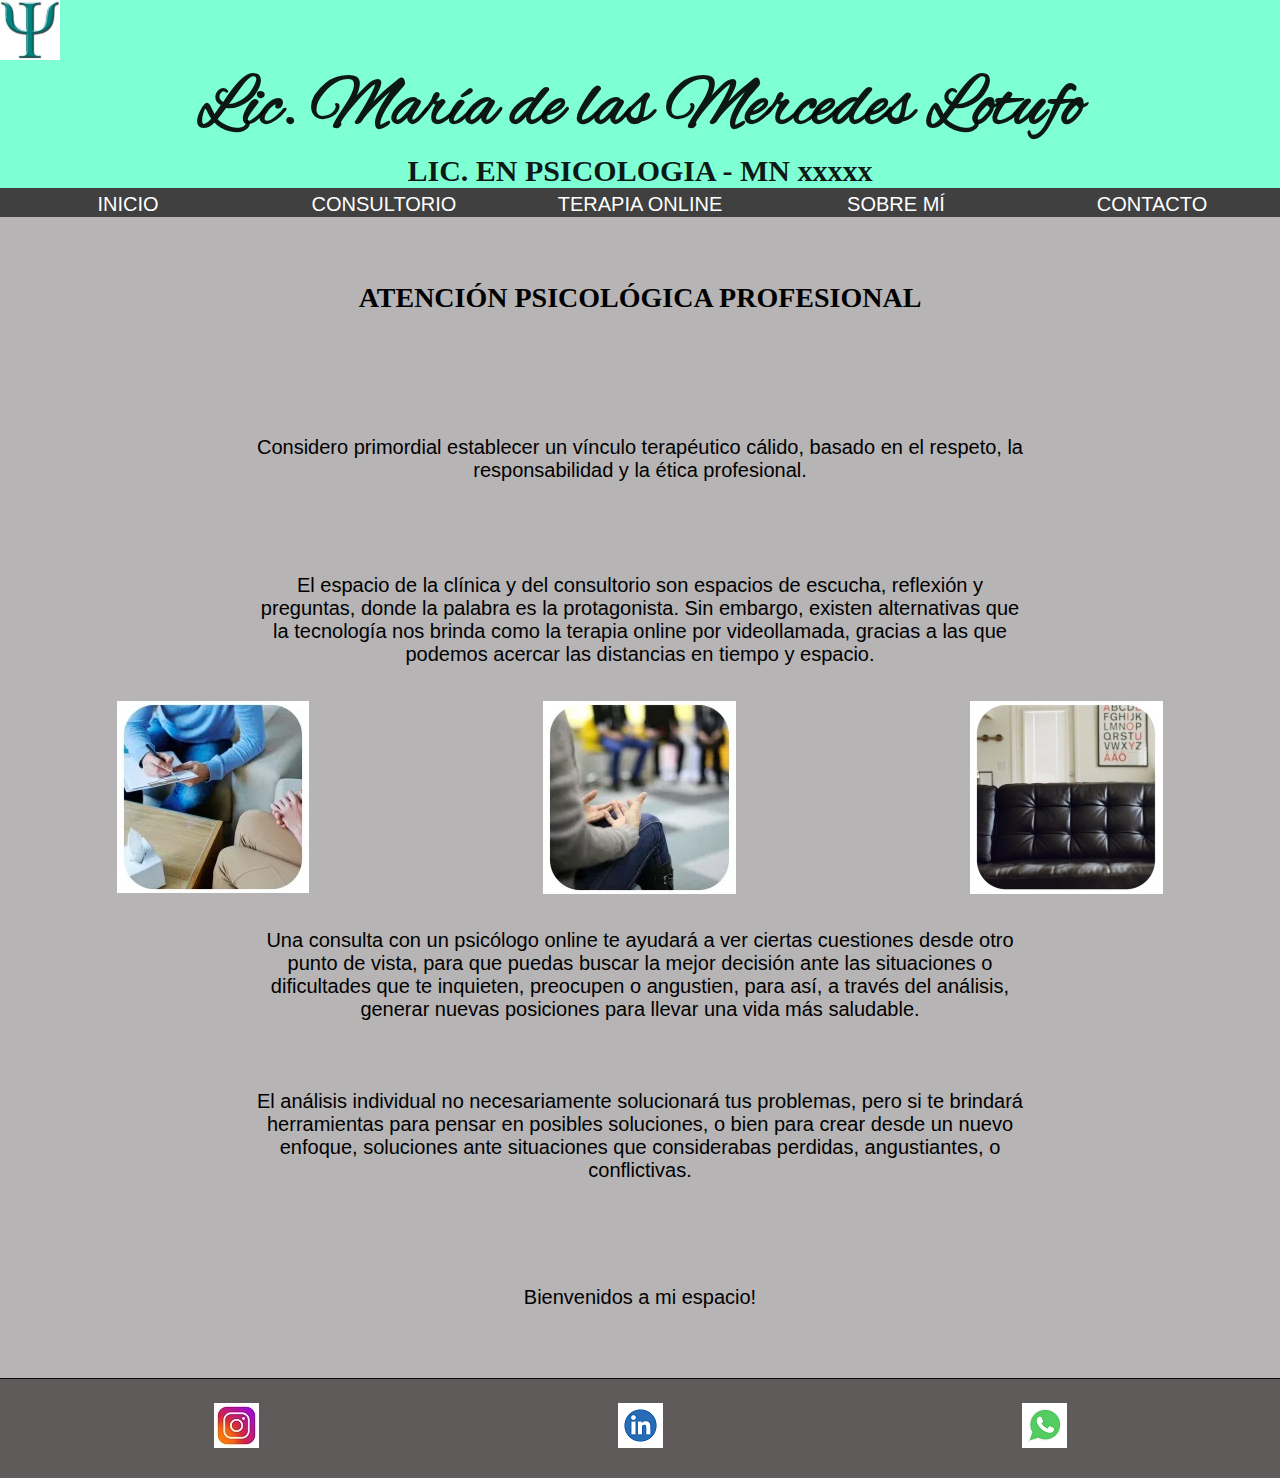
<file: index.html>
<!DOCTYPE html>
<html lang="en">
    
<head>
    <meta charset="UTF-8">
    <meta name="viewport" content="width=device-width, initial-scale=1.0">
    <meta name="description" content="Psicología terapiaonline">
    <meta name="keywords" content="Terapia, terapiaonline, Psicología, Psicologica, PSICOLOGA, consultorio">
    <title>Terapia Psicologica</title>
    <link rel="preconnect" href="https://fonts.googleapis.com">
    <link rel="preconnect" href="https://fonts.gstatic.com" crossorigin>
    <link href="https://fonts.googleapis.com/css2?family=Roboto:ital,wght@0,100;0,300;0,400;0,500;0,700;0,900;1,100;1,300;1,400;1,500;1,700;1,900&family=Ubuntu+Condensed&family=Ubuntu+Sans:ital,wght@0,100..800;1,100..800&family=Alex+Brush&display=swap" rel="stylesheet">
    <link rel="stylesheet" href="css/styles.css">
</head>
<body>
    <header>
        <img src="img/Logo.jpeg" alt="" class="img_logo">
        <h1 id="sitio">Lic. María de las Mercedes Lotufo</h1>
        <h2 id="autora">LIC. EN PSICOLOGIA - MN xxxxx</h2>
        <nav>
            <ul>
                <li>
                    <a href="index.html">INICIO</a>
                </li>
                <li>
                    <a href="html/consultorio.html">CONSULTORIO</a>
                </li>
                <li>
                    <a href="html/terapiaonline.html">TERAPIA ONLINE</a>
                </li>
                <li>
                    <a href="html/sobremi.html">SOBRE MÍ</a>
                </li>
                <li>
                    <a href="html/contacto.html">CONTACTO</a>
                </li>
            </ul>       
        </nav>
    </header>

    <main>
        <section class="padre3">
            <div class="portada">
                <h3>ATENCIÓN PSICOLÓGICA PROFESIONAL</h3>
            </div>
                <div class="portada">
                    <p id="parrafo1">Considero primordial establecer un vínculo terapéutico cálido, basado en el respeto, la responsabilidad y la ética profesional.</p>
                </div>
                <div class="portada">
                    <p id="parrafo1">El espacio de la clínica y del consultorio son espacios de escucha, reflexión y preguntas, donde la palabra es la protagonista. Sin embargo, existen alternativas que la tecnología nos brinda como la terapia online por videollamada, gracias a las que podemos acercar las distancias en tiempo y espacio.</p>
                </div>
                <div class="portada3">
                    <img src="img/panico3.jpg" alt="" class="img_portada">
                    <img src="img/panico5.jpg" alt="" class="img_portada">
                    <img src="img/foto-inicio.jpg" alt="" class="img_portada">
                </div>
                <div class="portada">
                    <p id="parrafo1">Una consulta con un psicólogo online te ayudará a ver ciertas cuestiones desde otro punto de vista, para que puedas buscar la mejor decisión ante las situaciones o dificultades que te inquieten, preocupen o angustien, para así, a través del análisis, generar nuevas posiciones para llevar una vida más saludable.</p>
                </div>
                <div class="portada">
                    <p id="parrafo1">El análisis individual no necesariamente solucionará tus problemas, pero si te brindará herramientas para pensar en posibles soluciones, o bien para crear desde un nuevo enfoque, soluciones ante situaciones que considerabas perdidas, angustiantes, o conflictivas.</p>
                </div>
                <div class="portada">
                    <p id="parrafo1">Bienvenidos a mi espacio!</p>
                </div>
            </div>

        </section>
    </main>

    <footer class="site-footer">
        <ul>
            <li>
                <img src="img/instagram.jpeg" alt="" class="iconos">
            </li>
            <li>
                <img src="img/Linkedin.png" alt="" class="iconos">
            </li>
            <li>
                <img src="img/WhatsApp.png" alt="" class="iconos">
            </li>
        </ul>
    </footer>
   
</body>
</html>
</file>
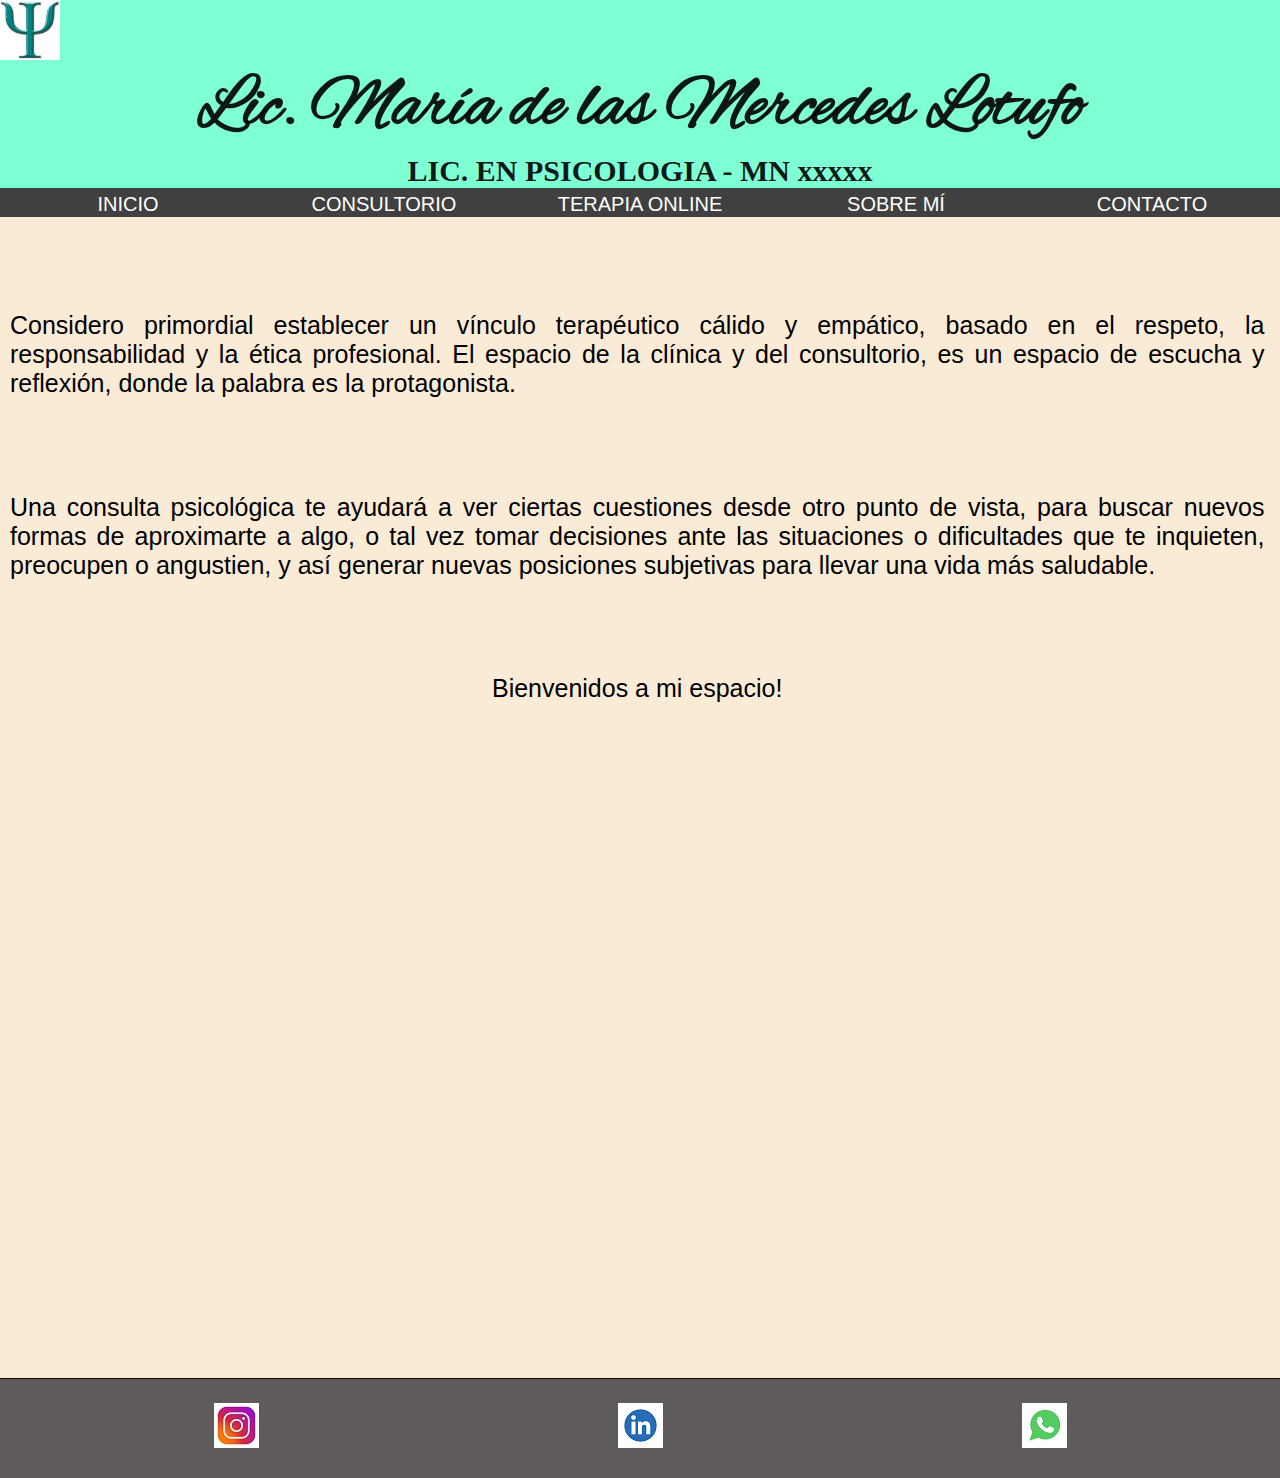
<file: html/consultorio.html>
<!DOCTYPE html>
<html lang="en">
    
<head>
    <meta charset="UTF-8">
    <meta name="viewport" content="width=device-width, initial-scale=1.0">
    <meta name="description" content="Psicología terapiaonline">
    <meta name="keywords" content="Terapia, terapiaonline, Psicología, Psicologica, PSICOLOGA, consultorio">
    <title>Consultorio Psicoanalisis</title>
    <link rel="preconnect" href="https://fonts.googleapis.com">
    <link rel="preconnect" href="https://fonts.gstatic.com" crossorigin>
    <link href="https://fonts.googleapis.com/css2?family=Roboto:ital,wght@0,100;0,300;0,400;0,500;0,700;0,900;1,100;1,300;1,400;1,500;1,700;1,900&family=Ubuntu+Condensed&family=Ubuntu+Sans:ital,wght@0,100..800;1,100..800&family=Alex+Brush&display=swap" rel="stylesheet">
    <link rel="stylesheet" href="../css/styles.css">
</head>
<body>
    <header>
        <img src="../img/Logo.jpeg" alt="" class="img_logo">
        <h1 id="sitio">Lic. María de las Mercedes Lotufo</h1>
        <h2 id="autora">LIC. EN PSICOLOGIA - MN xxxxx</h2>
        <nav>
            <ul>
                <li>
                    <a href="../index.html">INICIO</a>
                </li>
                <li>
                    <a href="consultorio.html">CONSULTORIO</a>
                </li>
                <li>
                    <a href="terapiaonline.html">TERAPIA ONLINE</a>
                </li>
                <li>
                    <a href="sobremi.html">SOBRE MÍ</a>
                </li>
                <li>
                    <a href="contacto.html">CONTACTO</a>
                </li>
            </ul>       
        </nav>
    </header>
    <main>
        <section class="carta">
            <p class="carta__alinejust">Considero primordial establecer un vínculo terapéutico cálido y empático, basado en el respeto, la responsabilidad y la ética profesional. El espacio de la clínica y del consultorio, es un espacio de escucha y reflexión, donde la palabra es la protagonista.</p>
            <p class="carta__alinejust">Una consulta psicológica te ayudará a ver ciertas cuestiones desde otro punto de vista, para buscar nuevos formas de aproximarte a algo, o tal vez tomar decisiones ante las situaciones o dificultades que te inquieten, preocupen o angustien, y así generar nuevas posiciones subjetivas para llevar una vida más saludable.</p>
            <p class="carta__alinecenter">Bienvenidos a mi espacio!</p>

        </section>

    </main>
    <footer class="site-footer">
        <ul>
            <li>
                <img src="../img/instagram.jpeg" alt="" class="iconos">
            </li>
            <li>
                <img src="../img/Linkedin.png" alt="" class="iconos">
            </li>
            <li>
                <img src="../img/WhatsApp.png" alt="" class="iconos">
            </li>
        </ul>
    </footer>
</body>
</html>
</file>
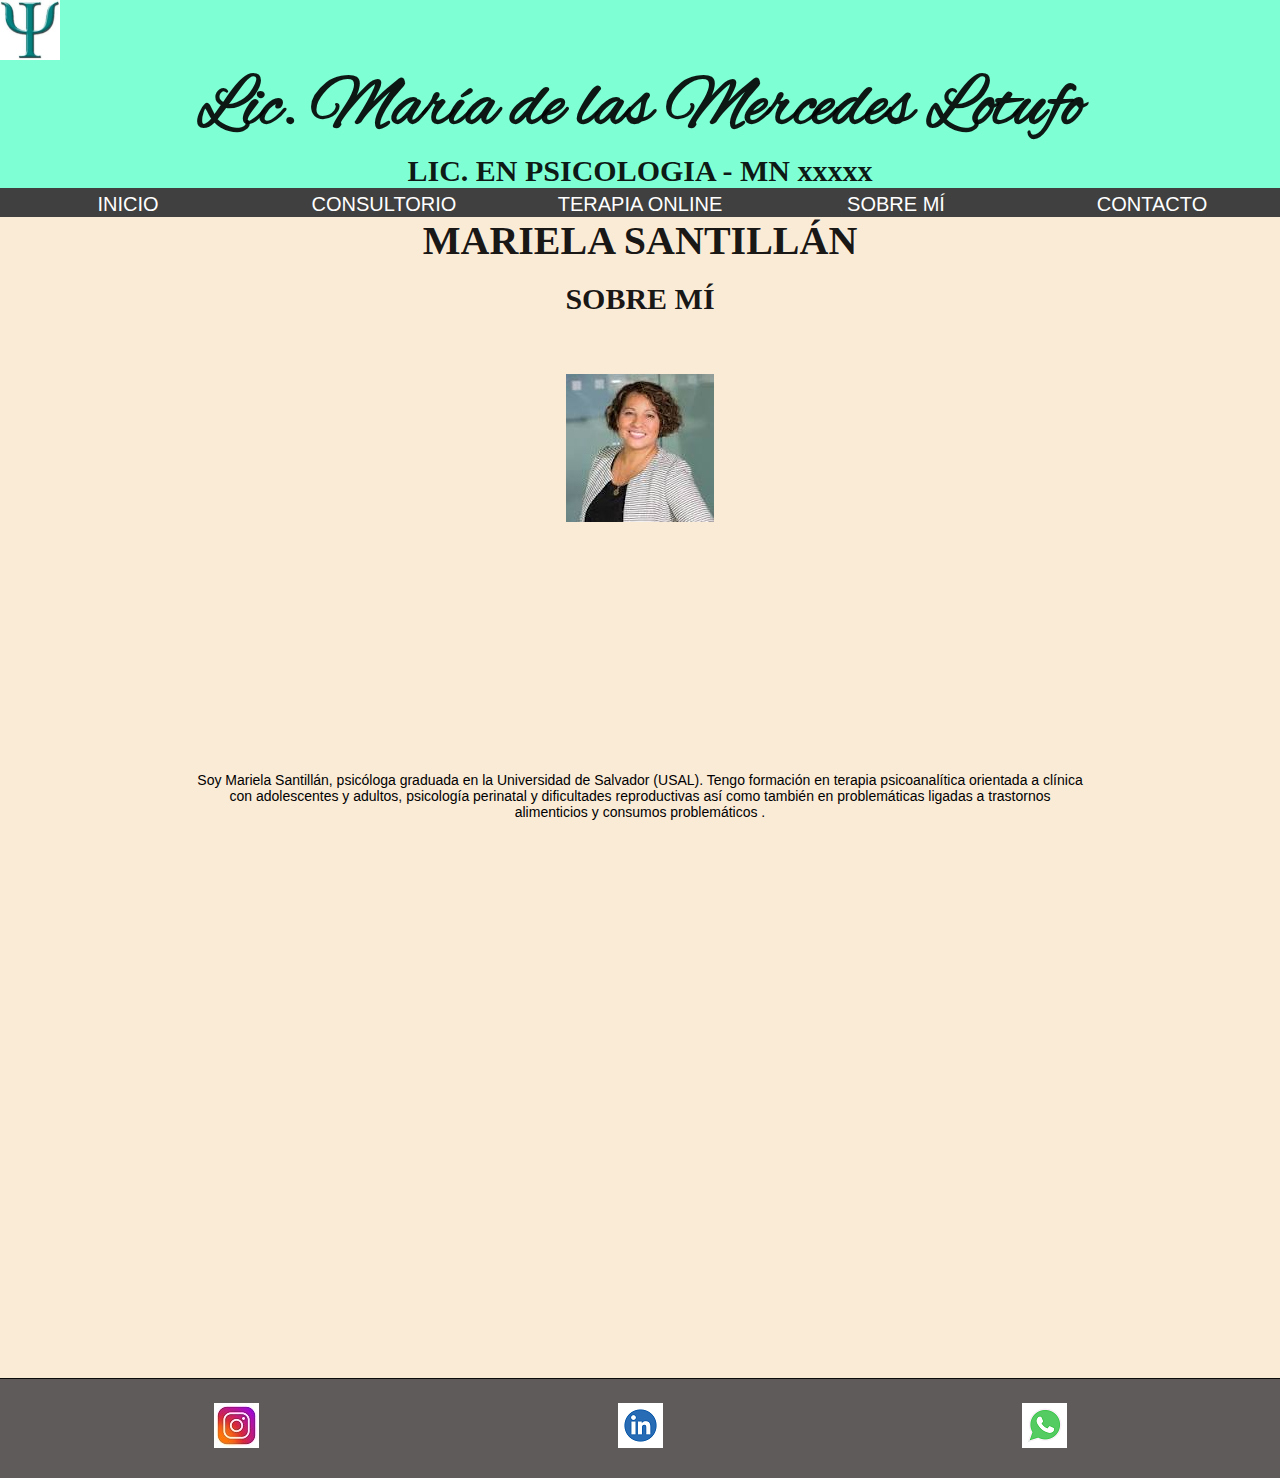
<file: html/sobremi.html>
<!DOCTYPE html>
<html lang="en">
    
<head>
    <meta charset="UTF-8">
    <meta name="viewport" content="width=device-width, initial-scale=1.0">
    <meta name="description" content="Psicología terapiaonline">
    <meta name="keywords" content="Terapia, terapiaonline, Psicología, Psicologica, PSICOLOGA, consultorio">
    <title>Novedades-blog-Psicología</title>
    <link rel="preconnect" href="https://fonts.googleapis.com">
    <link rel="preconnect" href="https://fonts.gstatic.com" crossorigin>
    <link href="https://fonts.googleapis.com/css2?family=Roboto:ital,wght@0,100;0,300;0,400;0,500;0,700;0,900;1,100;1,300;1,400;1,500;1,700;1,900&family=Ubuntu+Condensed&family=Ubuntu+Sans:ital,wght@0,100..800;1,100..800&family=Alex+Brush&display=swap" rel="stylesheet">
    <link rel="stylesheet" href="../css/styles.css">
</head>
<body>
    <header>
        <img src="../img/Logo.jpeg" alt="" class="img_logo">
        <h1 id="sitio">Lic. María de las Mercedes Lotufo</h1>
        <h2 id="autora">LIC. EN PSICOLOGIA - MN xxxxx</h2>
        <nav>
            <ul>
                <li>
                    <a href="../index.html">INICIO</a>
                </li>
                <li>
                    <a href="consultorio.html">CONSULTORIO</a>
                </li>
                <li>
                    <a href="terapiaonline.html">TERAPIA ONLINE</a>
                </li>
                <li>
                    <a href="sobremi.html">SOBRE MÍ</a>
                </li>
                <li>
                    <a href="contacto.html">CONTACTO</a>
                </li>
            </ul>       
        </nav>
    </header>
    <main>
        <h1 id="h1sobremi">MARIELA SANTILLÁN</h1>
        <br>
        <h2 id="h2sobremi">SOBRE MÍ</h2>
        <section class="padre">
            <div class="portada2">
                <img src="../img/foto.jpeg" alt="" class="img_psico">
                <br>
                <p id="parrafo2">
                  Soy Mariela Santillán, psicóloga graduada en la Universidad de Salvador (USAL). Tengo formación en terapia psicoanalítica orientada a clínica con adolescentes y adultos, psicología perinatal y dificultades reproductivas así como también en problemáticas ligadas a trastornos alimenticios y consumos problemáticos .</p>
                <br>
            </div>
        </section>
    </main>

    <footer class="site-footer">
        <ul>
            <li>
                <img src="../img/instagram.jpeg" alt="" class="iconos">
            </li>
            <li>
                <img src="../img/Linkedin.png" alt="" class="iconos">
            </li>
            <li>
                <img src="../img/WhatsApp.png" alt="" class="iconos">
            </li>
        </ul>
    </footer>
</body>
</html>
</file>
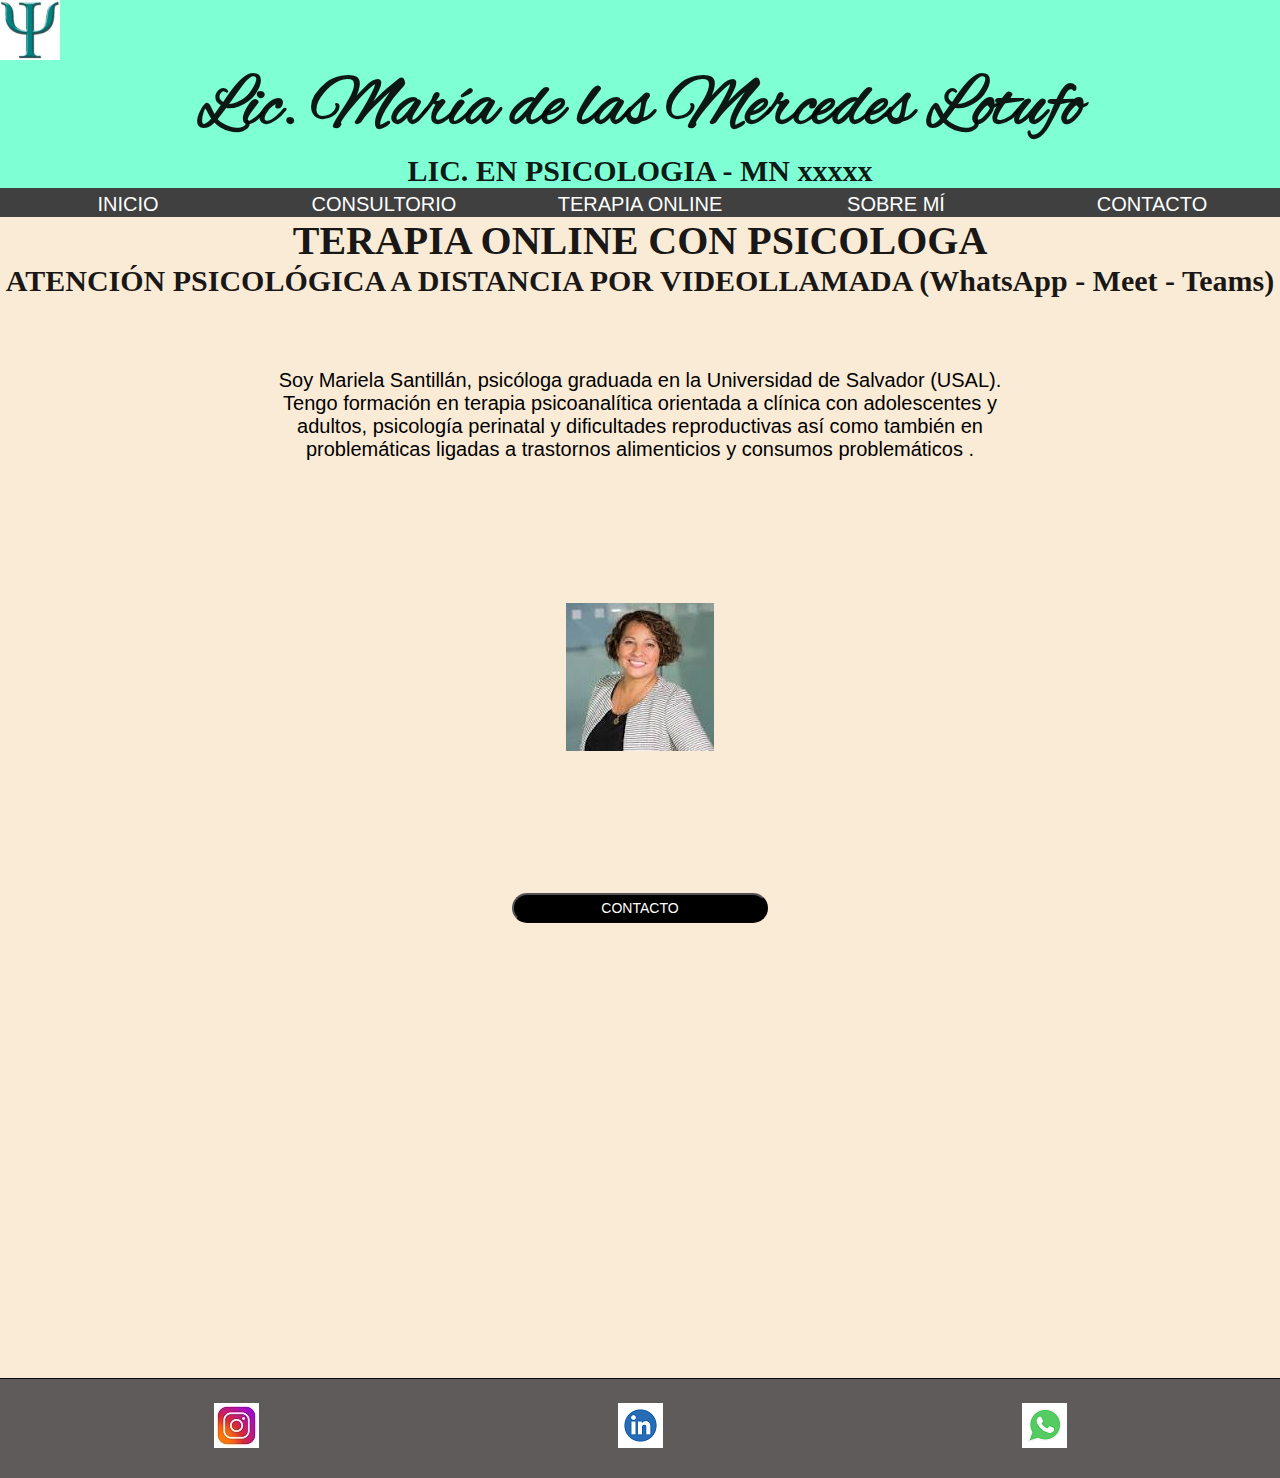
<file: html/terapiaonline.html>
<!DOCTYPE html>
<html lang="en">
    
<head>
    <meta charset="UTF-8">
    <meta name="viewport" content="width=device-width, initial-scale=1.0">
    <meta name="description" content="Psicología terapiaonline">
    <meta name="keywords" content="Terapia, terapiaonline, Psicología, Psicologica, PSICOLOGA, consultorio">
    <title>Terapia ONLINE</title>
    <link rel="preconnect" href="https://fonts.googleapis.com">
    <link rel="preconnect" href="https://fonts.gstatic.com" crossorigin>
    <link href="https://fonts.googleapis.com/css2?family=Roboto:ital,wght@0,100;0,300;0,400;0,500;0,700;0,900;1,100;1,300;1,400;1,500;1,700;1,900&family=Ubuntu+Condensed&family=Ubuntu+Sans:ital,wght@0,100..800;1,100..800&family=Alex+Brush&display=swap" rel="stylesheet">
    <link rel="stylesheet" href="../css/styles.css">
</head>
<body>
    <header>
        <img src="../img/Logo.jpeg" alt="" class="img_logo">
        <h1 id="sitio">Lic. María de las Mercedes Lotufo</h1>
        <h2 id="autora">LIC. EN PSICOLOGIA - MN xxxxx</h2>
        <nav>
            <ul>
                <li>
                    <a href="../index.html">INICIO</a>
                </li>
                <li>
                    <a href="consultorio.html">CONSULTORIO</a>
                </li>
                <li>
                    <a href="terapiaonline.html">TERAPIA ONLINE</a>
                </li>
                <li>
                    <a href="sobremi.html">SOBRE MÍ</a>
                </li>
                <li>
                    <a href="contacto.html">CONTACTO</a>
                </li>
            </ul>       
        </nav>
    </header>
    <main>
        <h1>TERAPIA ONLINE CON PSICOLOGA</h1>
        <h2>ATENCIÓN PSICOLÓGICA A DISTANCIA POR VIDEOLLAMADA (WhatsApp - Meet - Teams)</h2>
        <section class="padre">
            <div class="portada2">
                <p id="parrafo1">Soy Mariela Santillán, psicóloga graduada en la Universidad de Salvador (USAL). Tengo formación en terapia psicoanalítica orientada a clínica con adolescentes y adultos, psicología perinatal y dificultades reproductivas así como también en problemáticas ligadas a trastornos alimenticios y consumos problemáticos .</p>
                <img src="../img/foto.jpeg" alt="" class="img_psico">
                <button class="boton_carta">CONTACTO</button>
            </div>
        </section>
    </main>
    <footer class="site-footer">
        <ul>
            <li>
                <img src="../img/instagram.jpeg" alt="" class="iconos">
            </li>
            <li>
                <img src="../img/Linkedin.png" alt="" class="iconos">
            </li>
            <li>
                <img src="../img/WhatsApp.png" alt="" class="iconos">
            </li>
        </ul>
    </footer>
</body>
</html>
</file>
<file: css/styles.css>
* {
  margin: 0;
  padding: 0;
}

/* XS SM */
@media screen and (max-width: 600px) {
  /*.img_portada{
      width: 60px;
      height: 60px;
      flex-direction: column;
  }*/
  .portada3 {
    flex-direction: column;
    justify-content: space-evenly;
  }
  li {
    font-size: 15px;
    width: 60px;
  }
  #autora {
    font-size: 5px;
  }
  a {
    font-size: 10px;
    width: 60px;
  }
  header {
    height: 15%;
  }
  #sitio {
    font-size: 25px;
  }
  h1 {
    font-size: 15px;
  }
  h2 {
    font-size: 12px;
  }
  h3 {
    font-size: 15px;
  }
  #h1sobremi {
    font-size: 20px;
  }
  #h2sobremi {
    font-size: 15px;
  }
  #autora {
    font-size: 10px;
  }
  #sitio {
    font-size: 25px;
  }
  .carta {
    font-size: 12px;
  }
  #parrafo1 {
    font-size: 12px;
  }
}
/* MD */
@media only screen and (min-width: 600px) {
  /* .img_portada{
       width: 120px;
       height: 120px;
   }*/
  .portada3 {
    flex-direction: column;
    justify-content: space-evenly;
  }
  #autora {
    font-size: 15px;
  }
  li {
    font-size: 20px;
    width: 108px;
  }
  a {
    font-size: 15px;
    width: 108px;
  }
  header {
    height: 30%;
  }
  #sitio {
    font-size: 40px;
  }
  h1 {
    font-size: 20px;
  }
  h2 {
    font-size: 15px;
  }
  h3 {
    font-size: 20px;
  }
  #h1sobremi {
    font-size: 30px;
  }
  #h2sobremi {
    font-size: 20px;
  }
  #autora {
    font-size: 15px;
  }
  #sitio {
    font-size: 40px;
  }
  .carta {
    font-size: 18px;
  }
  #parrafo1 {
    font-size: 10px;
  }
}
/* LG */
@media only screen and (min-width: 992px) {
  /*.img_portada{
      width: 200px;
      height: 200px;
  }*/
  .portada3 {
    flex-direction: row;
    justify-content: space-around;
  }
  li {
    font-size: 25px;
    width: 216px;
  }
  #autora {
    font-size: 30px;
  }
  a {
    font-size: 20px;
    width: 216px;
  }
  header {
    height: 50%;
  }
  #sitio {
    font-size: 72px;
  }
  h1 {
    font-size: 40px;
  }
  h2 {
    font-size: 30px;
  }
  h3 {
    font-size: 28px;
  }
  #h1sobremi {
    font-size: 40px;
  }
  #h2sobremi {
    font-size: 30px;
  }
  #parrafo1 {
    font-size: 20px;
  }
  #autora {
    font-size: 30px;
  }
  #sitio {
    font-size: 72px;
  }
  .carta {
    font-size: 25px;
  }
}
header {
  background-color: aquamarine;
}

#sitio {
  font-family: "Alex Brush", cursive;
  text-align: center;
}

#autora {
  font-family: Georgia, "Times New Roman", Times, serif;
  text-align: center;
}

h1 {
  color: rgba(3, 3, 3, 0.918);
  text-decoration: none;
  text-align: center;
}

h2 {
  color: rgba(3, 3, 3, 0.918);
  text-decoration: none;
  text-align: center;
}

nav {
  height: 10%;
  background-color: #404040;
}

ul {
  display: flex;
  flex-direction: row;
  justify-content: space-around;
  list-style-type: none;
  align-items: center;
  height: 100%;
}

li {
  color: white;
  font-family: Verdana, Geneva, Tahoma, sans-serif;
  text-align: center;
}

a {
  color: white;
  text-decoration: none;
  font-family: Verdana, Geneva, Tahoma, sans-serif;
}

h3 {
  color: black;
}

main {
  height: 1161px;
  background-color: antiquewhite;
}

.padre {
  display: flex;
  flex-direction: column;
  background-color: rgb(182, 180, 180);
  height: 60%;
  width: 100%;
}

.padre3 {
  display: flex;
  flex-direction: column;
  background-color: rgb(182, 180, 180);
  height: 100%;
  width: 100%;
}

.portada {
  display: flex;
  flex-direction: row;
  background-color: rgb(182, 180, 180);
  height: 100%;
  width: 100%;
  align-items: center;
  justify-content: space-around;
}

.portada2 {
  display: flex;
  flex-direction: column;
  background-color: antiquewhite;
  height: 100%;
  width: 100%;
  align-items: center;
  justify-content: space-around;
  text-align: center;
}

.portada3 {
  display: flex;
  background-color: rgb(182, 180, 180);
  height: 100%;
  width: 100%;
  align-items: center;
}

.img_logo {
  width: 60px;
  height: 60px;
}

.img_pisico {
  width: 100%;
  height: 100%;
}

#parrafo1 {
  font-family: Verdana, Geneva, Tahoma, sans-serif;
  width: 60%;
  text-align: center;
}

#parrafo2 {
  font-size: 14px;
  font-family: Verdana, Geneva, Tahoma, sans-serif;
  width: 70%;
}

.site-footer {
  background-color: rgb(95, 91, 91);
  border-top: 1px solid #0c0b0b;
  color: #fff;
  font-size: 12px;
  padding: 24px 34px;
  text-align: center;
  letter-spacing: 2px;
  text-transform: uppercase;
}

.iconos {
  size: 10px;
}

.formulario {
  display: flex;
  flex-direction: column;
  height: 15%;
  width: 25%;
  justify-content: center;
}

#texto_consul {
  font-size: 25px;
  font-family: Verdana, Geneva, Tahoma, sans-serif;
  width: 100%;
}

.boton_carta {
  width: 20%;
  height: 30px;
  background-color: black;
  color: white;
  font-size: 14px;
  border-radius: 50px;
}

#h1sobremi {
  color: rgba(3, 3, 3, 0.918);
  text-decoration: none;
  text-align: center;
}

#h2sobremi {
  color: rgba(3, 3, 3, 0.918);
  text-decoration: none;
  text-align: center;
}

.carta {
  display: flex;
  flex-direction: column;
  height: 50%;
  width: 98%;
  padding-left: 10px;
  padding-right: 10px;
  justify-content: space-evenly;
  font-family: Verdana, Geneva, Tahoma, sans-serif;
}

.carta__alinejust {
  text-align: justify;
  justify-items: center;
}

.carta__alinecenter {
  text-align: center;
}

/*# sourceMappingURL=styles.css.map */
</file>
